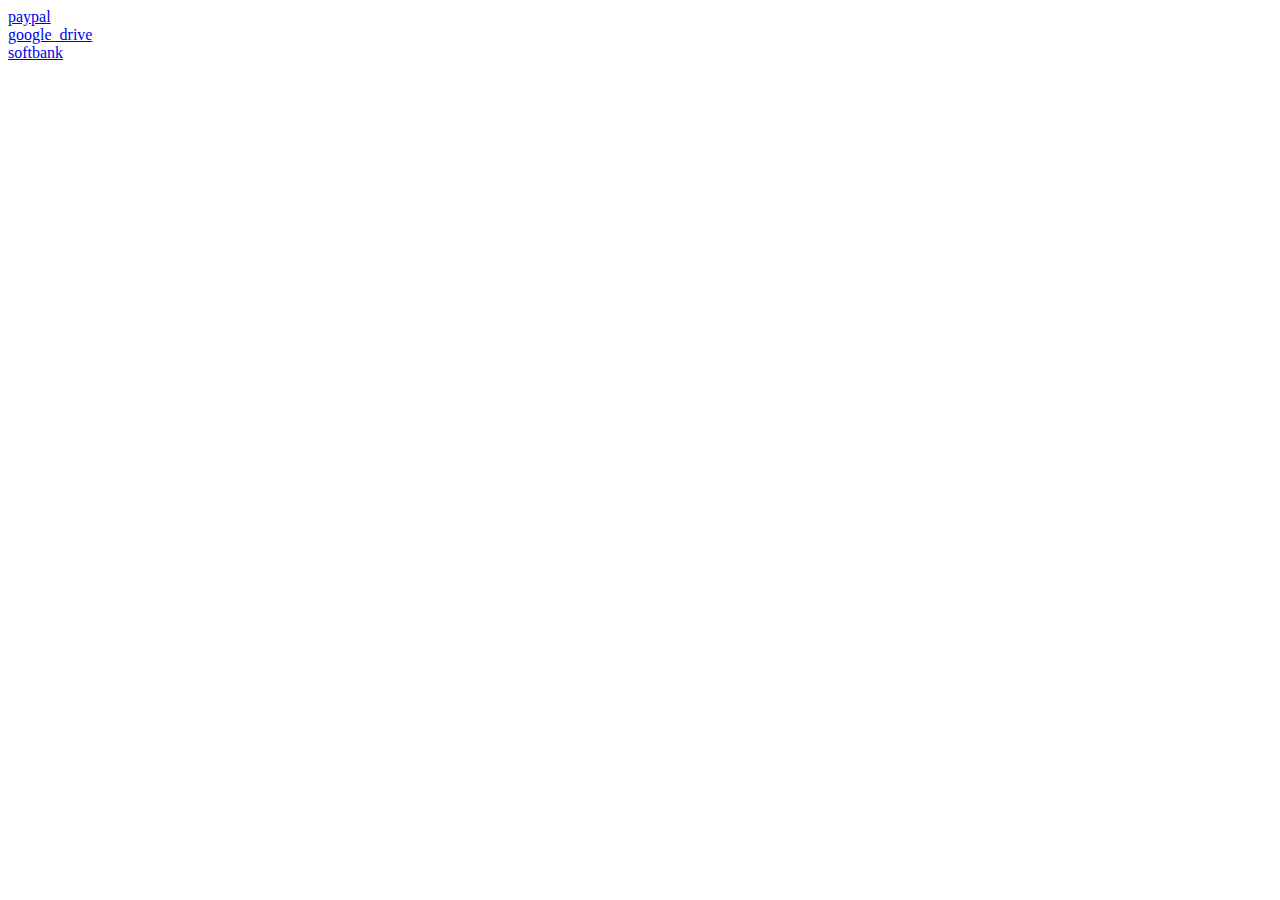
<file: phishing/index.html>
<html>
<a href="https://joeywang4.github.io/phishing/PayPal%20-%20Verify%20your%20account.htm">paypal</a><br>
<a href="https://joeywang4.github.io/phishing/drive.htm">google_drive</a><br>
<a href="https://joeywang4.github.io/phishing/softbank.htm">softbank</a><br>
</html>
</file>
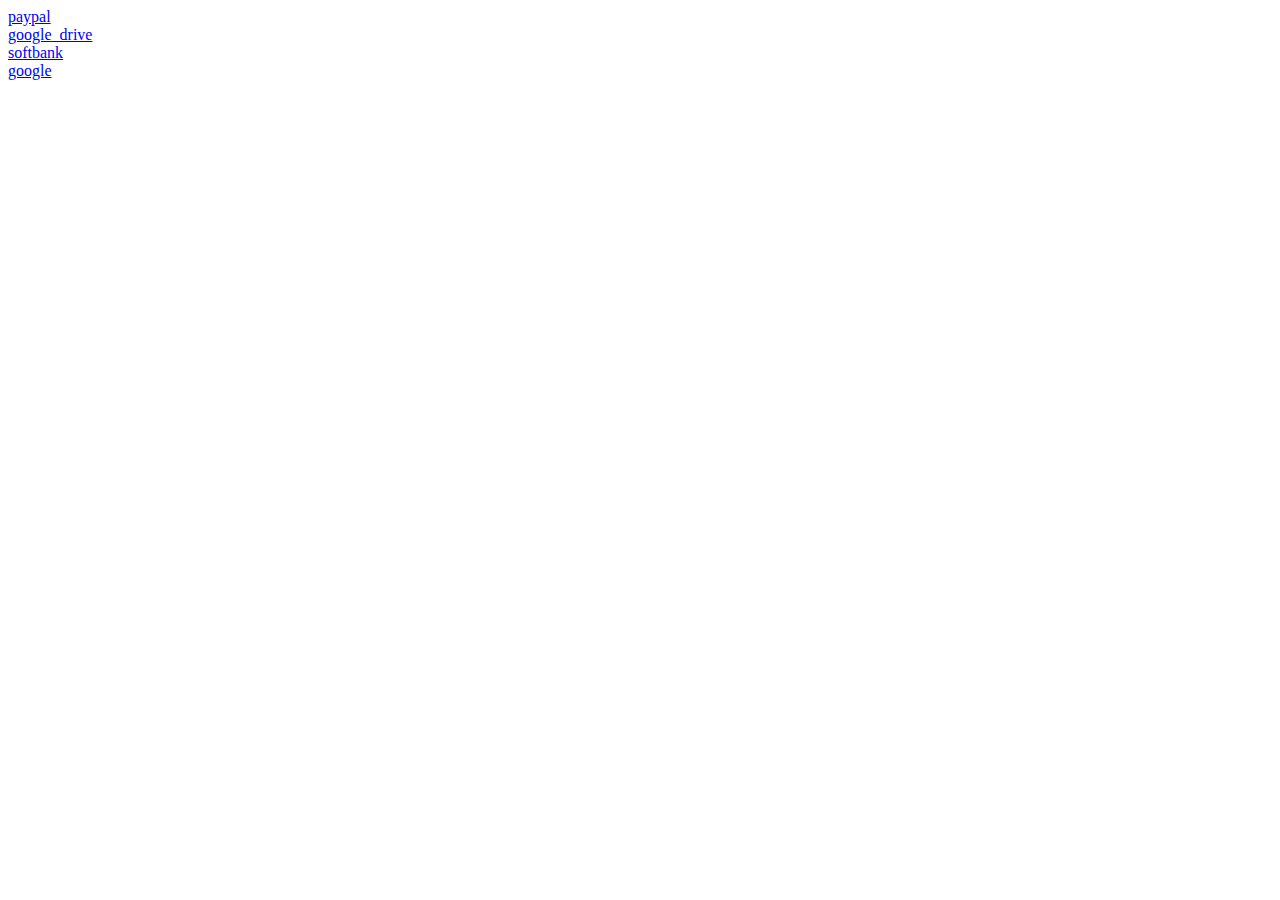
<file: phishing_sites/index.html>
<html>
<a href="https://joeywang4.github.io/phishing/PayPal%20-%20Verify%20your%20account.htm">paypal</a><br>
<a href="https://joeywang4.github.io/phishing/drive.htm">google_drive</a><br>
<a href="https://joeywang4.github.io/phishing/softbank.htm">softbank</a><br>
<a href="https://joeywang4.github.io/phishing/google.htm">google</a><br>
</html>
</file>
